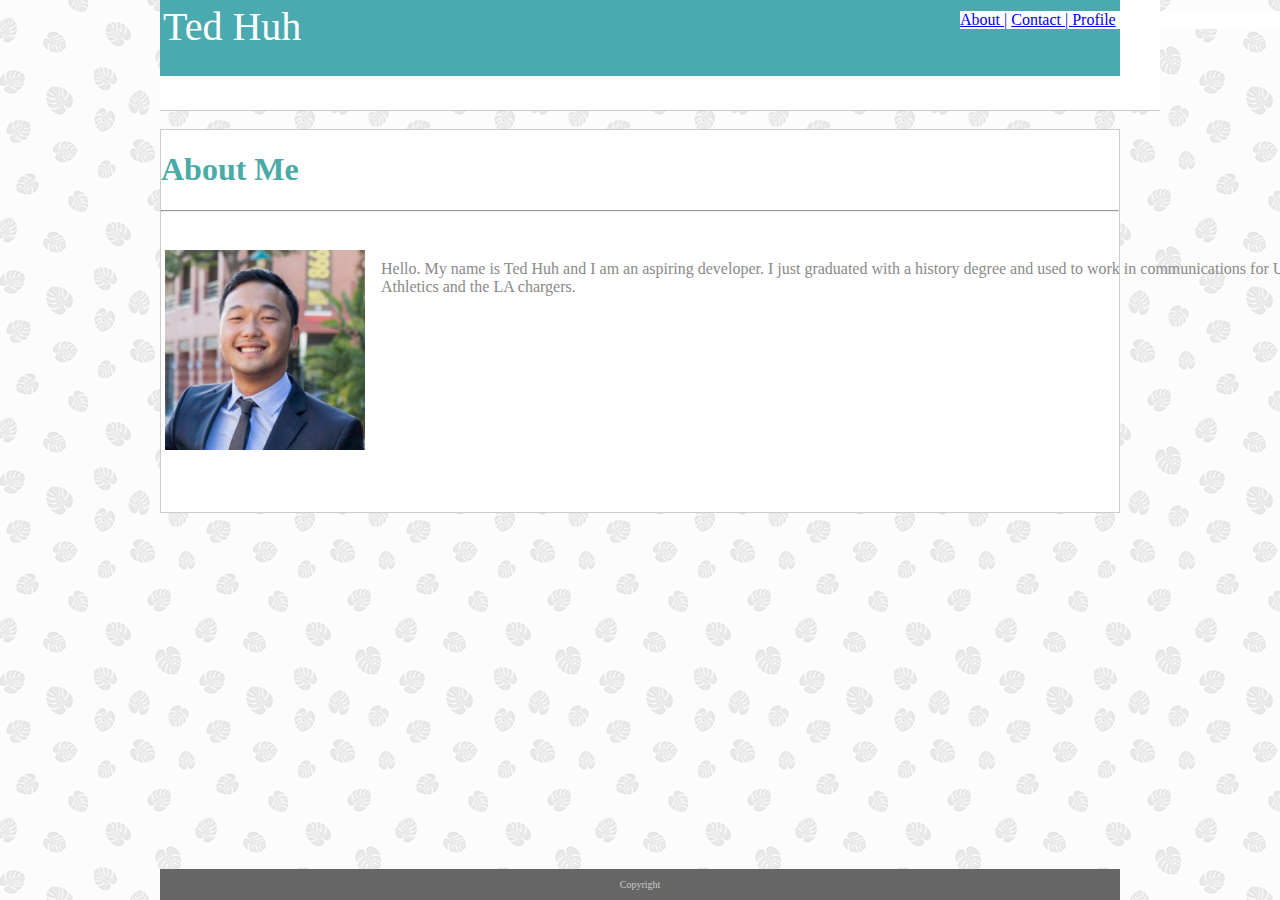
<file: index.html>
<!DOCTYPE html>
<html>
<head>
    <meta charset="utf-8" />
    <meta http-equiv="X-UA-Compatible" content="IE=edge">
    <title>Profile</title>
    <meta name="viewport" content="width=device-width, initial-scale=1">
    <link rel="stylesheet" type="text/css" media="screen" href="assets/css/style.css"/>
</head>

<body>  
     <header class="header">
            <div id="tedhuh">Ted Huh</div>
     </header>
      <div id="abc"> <a href="index.html">About   |</a> <a href="contact.html">Contact   | </a>
                <a href="portfolio.html">  Profile</a></div>

     <div class="box">
     </div>

    <section>
            <h1>About Me</h1>
            <hr>
            <div class="container"></div>
            <image id="linkedin"></image>
            <image id = "linkedin-img"src="assets/images/LINKEDIN.JPG"></image>
            <p id="bio-p">Hello. My name is Ted Huh and I am an aspiring developer. I just graduated with a history degree and used to work 
                in communications for UCLA Athletics and the LA chargers. </p>
                
     </section>

    

<div class="footer">
    <p>Copyright</p>
</div>         
    
</body>
</html>
</file>
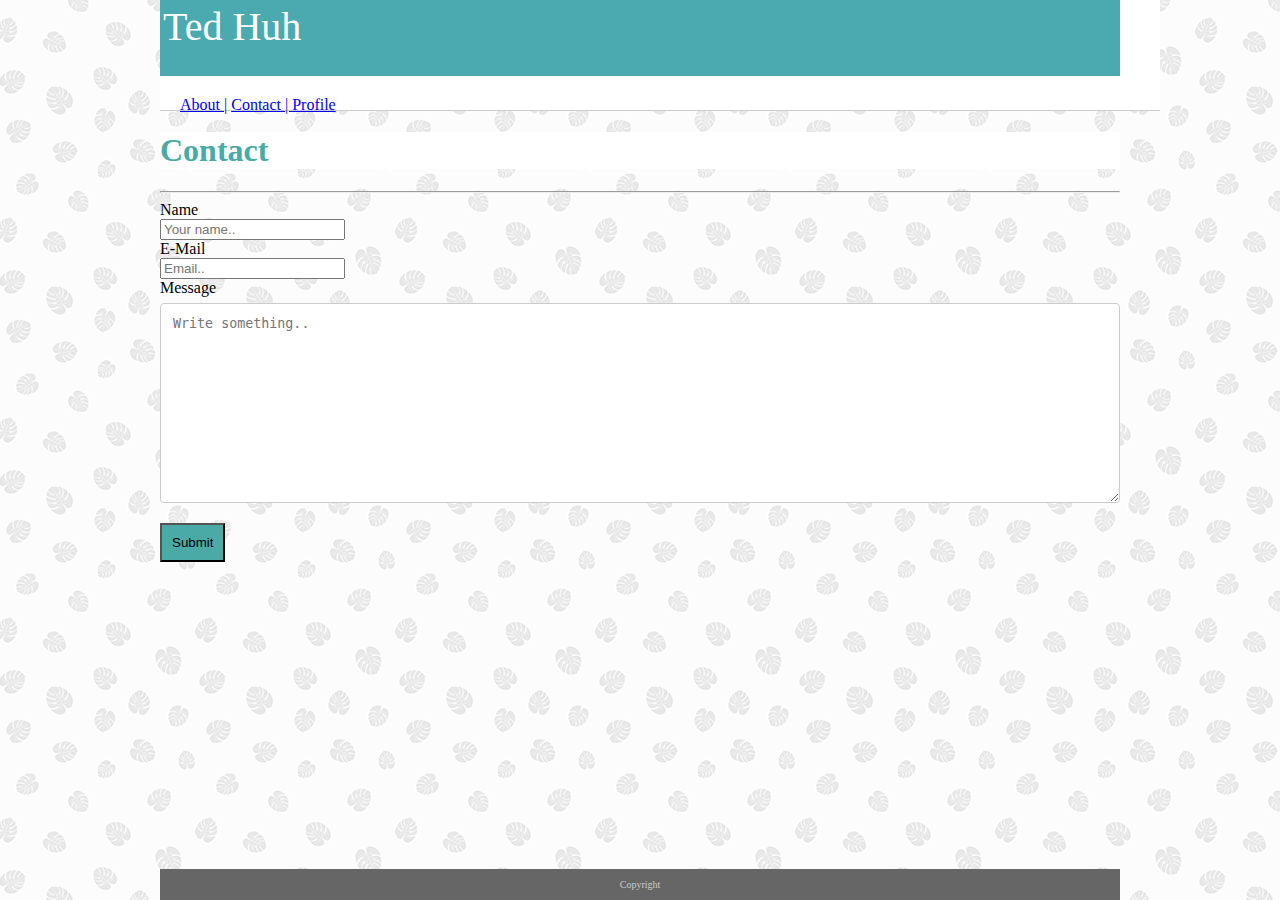
<file: contact.html>
<!DOCTYPE html>
<html>

<head>
    <meta charset="utf-8" />
    <meta http-equiv="X-UA-Compatible" content="IE=edge">
    <title>Contacts</title>
    <meta name="viewport" content="width=device-width, initial-scale=1">
    <link rel="stylesheet" type="text/css" media="screen" href="assets/css/style.css" />
</head>

<body>
    <header class="header">
        <div id="tedhuh">Ted Huh</div>
        <div class="abc">
            <a href="index.html">About |</a>
            <a href="contact.html">Contact | </a>
            <a href="portfolio.html">Profile</a>

    </header>
    <h1>Contact</h1>


    <div clss="container">
        <hr>
        <form action="/action_page.php">
            <div>
                <label for="fname">Name</label>
            </div>
            <div>
                <input type="text" id="fname" name="firstname" placeholder="Your name..">
            </div>


            <div>
                <label for="lname">E-Mail</label>
            <div>
                <input type="text" id="email" name="lastname" placeholder="Email..">
            </div>

            <div>
                <label for="subject">Message</label>
                <textarea id="subject" name="subject" placeholder="Write something.." style="height:200px"></textarea>
            </div>

            <input type="submit" value="Submit">
        </form>

        <div class="footer">    
            <p>Copyright</p>
    </div>    
    </div>

</body>

</html>
</file>
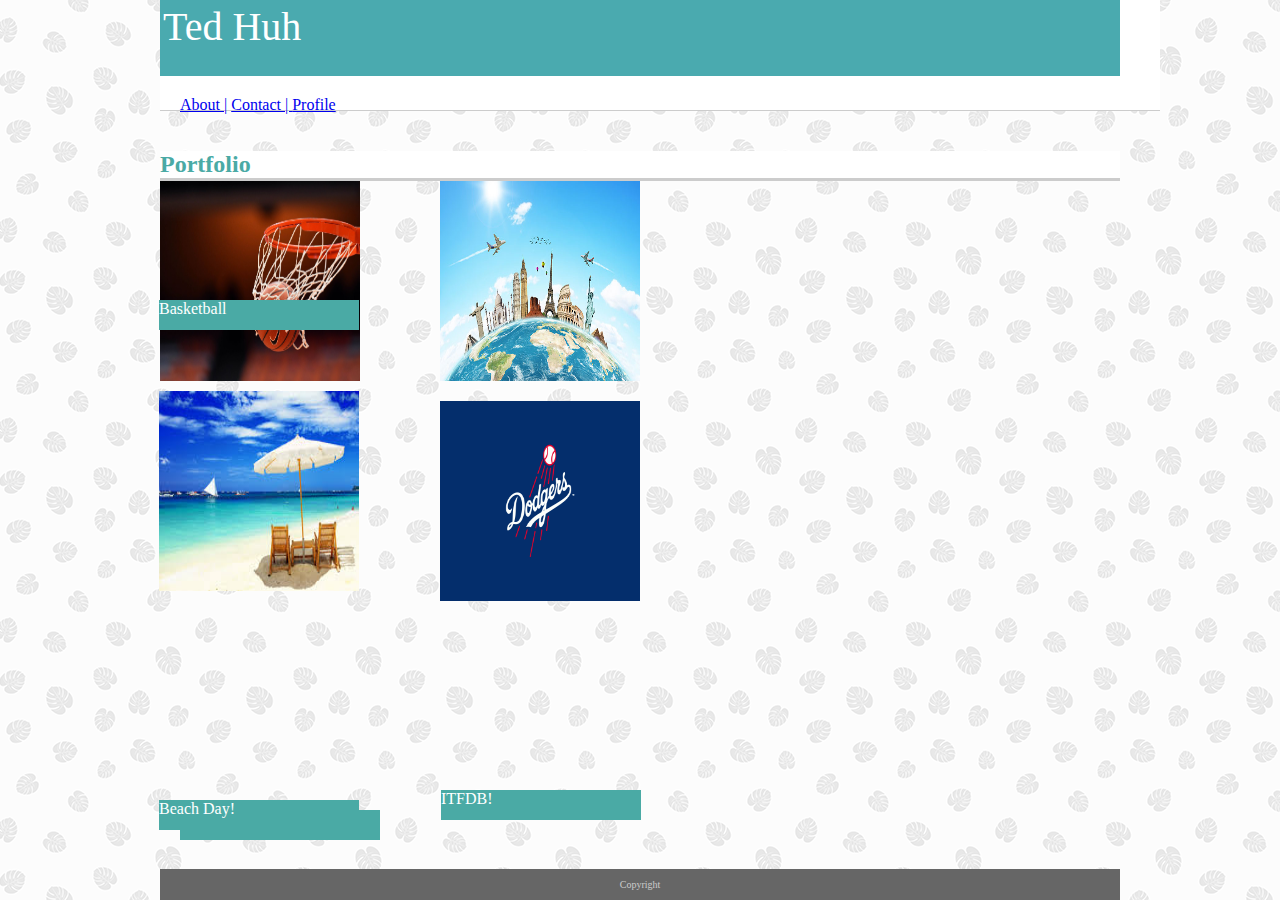
<file: portfolio.html>
<!DOCTYPE html>
<html>

<head>
    <meta charset="utf-8" />
    <meta http-equiv="X-UA-Compatible" content="IE=edge">
    <title>Portfolio</title>
    <meta name="viewport" content="width=device-width, initial-scale=1">
    <link rel="stylesheet" type="text/css" media="screen" href="assets/css/style.css" />
</head>

<body>
    <header>
        <div id="tedhuh">Ted Huh</div>
            <a href="index.html">About |</a>
            <a href="contact.html">Contact | </a>
            <a href="portfolio.html">Profile</a>
        </div>
    </header>
    <h2>Portfolio</h2>
        <img id="basketball-img" src="assets/images/BBALL.jpg">
        <img id="travel-img" src="assets/images/travel.jpg">
        <img id="dodgers-img" src="assets/images/LA.jpg">
        <img id="beach-img" src="assets/images/beach.jpeg">

        <div id="basketball-text">Basketball</div>
        <div id="travel-text">Traveling</div>
        <div id="dodgers-text">ITFDB!</div>
        <div id="beach-text">Beach Day!</div>
    <div class="footer">
        <p>Copyright</p>
    </div>

</body>

</html>
</file>
<file: assets/css/style.css>
html{
    width: 960px;
    margin: auto;
}

body{
   margin: auto;  
   background: url("palm-leaf.jpg");
}

header{
    width: 100%;
    height: 70px;
    padding: 20px;
    font-family: Georgia, 'Times New Roman', Times, serif;
    margin: 0 auto;
    position: relative;
    background: #ffffff;
    border-bottom: 1px solid #cccccc
}

section{
    background: #ffffff;
    border-bottom: 1px solid #cccccc;
    border-top: 1px solid #cccccc;
    border-right: 1px solid #cccccc;
    border-left: 1px solid #cccccc;
    
}



.container{
    color: #ffffff;
    position: relative;
    bottom: 70px;
    padding: 10px;
    
}

.footer{
    color:#cccccc;
    position: fixed;
    bottom: 0%;
    background: #666666;
    width: 75%;
    text-align: center;
    font-size: 10px;
}


.header h1{
    color: white;
    background: #4aaaa5;
    width: 170px;
    margin: 0%;
    position: absolute;
    left:0px;
    height: 50px;
    line-height: 50px;
    color: #ffffff

}

h1{
    color: #4aaaa5;
    background: #ffffff
}

h2{
    color: #4aaaa5;;
    background: #ffffff;
    position: relative;
    top: 20px;
    border-bottom: #cccccc solid;
}

.row{
    position: relative;
    top: 80px;
}
#tedhuh{
    padding: 3px;
    font-size: 40px;
    background: #4aaaaf;
    color: #ffffff;
    position: relative;
    right: 20px;
    bottom: 20px;
    height: 100%;
}

#linkedin-img{
    height: 200px;
    width:200px;
    position: relative;
    top: 10px;
    margin: auto;
}

#header2{
    color: #4aaaa5;
    position: relative;
    bottom: 400px;
    margin: auto;
}

#bio-p{
    color: #8a8989;
    position: relative;
    bottom: 200px;
    left: 220px;
}


#basketball-img{
    width: 200px;
    height: 200px;
    float:left;
    margin-right: 80px;
}

#basketball-text{
    color: #ffffff;
    background: #4aaaa5;
    position: absolute;
    left: 159px;
    top: 300px;
    width: 200px;
    height: 30px
}

#travel-img{
    width: 200px;
    height: 200px;
    float:left;
}

#travel-text{
    color: #ffffff;
    background: #4aaaa5;
    position: absolute;
    left: 180px;
    bottom: 60px;
    width: 200px;
    height: 30px
}


#dodgers-img{
    width: 200px;
    height: 200px;
    position: relative;
    top: 220px;
    right: 200px;
}

#dodgers-text{
    color: #ffffff;
    background: #4aaaa5;
    position: absolute;
    bottom: 80px;
    right: 639px;
    width: 200px;
    height: 30px
}

#beach-img{
    width: 200px;
    height: 200px;
    position:relative;
    top: 210px;
    right: 685px;
}

#beach-text{
    color: #ffffff;
    background: #4aaaa5;
    position: absolute;
    bottom: 70px;
    left: 159px;
    width: 200px;
    height: 30px
}


#input[type=text], select, textarea {
        width: 100%;
        padding: 12px;
        border: 1px solid #ccc;
        border-radius: 4px;
        box-sizing: border-box;
        margin-top: 6px;
        margin-bottom: 16px;
        resize: vertical;    
}

input[type=submit] {
    background: #4aaaa5;
    padding: 10px;
}

#contact{
    background: #ffffff
}

#abc{
    position: relative;
    left: 800px;
    bottom: 100px;
    background: #ffffff

    /* left: 700px; */
    /* bottom: 60px; */
}

@media only screen and (max-width: 640px) {
	body {
		font-size: 10px;
    }
    .abc{
        position: relative;
        left: 400px;
    }
    header{
        width: 600%
    }

    .footer{
        margin-bottom: 5%;
    }
    #tedhuh{
        width: 100%;
    }
    #linkedin-img{
        width: 300px;
        height: 300px;
    }
}
@media only screen and (max-width: 768px) {
	body {
        font-size: 12px;
    }

    #linkedin-img{
        height: 280px;
        width: 300px;
        position: relative;
        left: 20px;
        margin-bottom: 20px;
    }
    #bio-p{
        font-size: 14px;
        position: relative;
        bottom: 300px;
        left: 350px;
        margin-bottom: 10px;
    }
    #abc{
        position: relative;
        left: 600px;
        top: 300px;   
    }
    .footer{
        position: relative;
        right: 80px;
        padding: 10px;
        border-top: solid #4aaaaf;
        bottom: 90px;
    }
    #tedhuh{
        width: 20%;
        margin-left: 50px;
    }
}
@media only screen and (max-width: 980px) {
	body {
		font-size: 20px;
    }

    section{
        width: 60%;
        margin-left: 10%;
    }
    
    #abc{
        position: relative;
        left: 700px;
        top: -70px;
    }
    #tedhuh{
    width: 20%;
    }

#bio-p{
    width: 200px;
}
#section-p{
    width: 200px
}
    .footer{
        width: 100%;
        border-top: #4aaaa5 solid;
    }
    #input[type=text], select, textarea {
        width: 100%;
        padding: 12px;
        border: 1px solid #ccc;
        border-radius: 4px;
        box-sizing: border-box;
        margin-top: 6px;
        margin-bottom: 16px;
        resize: vertical;    
        margin: auto;
}
#basketball-img{
    width: 150px;
    height: 150px;
    position: relative;
    bottom: -190px;
    
}

#basketball-text{
    color: #ffffff;
    background: #4aaaa5;
    position: relative;
    left: 10px;
    top: 70px;
    width: 150px;
    height: 40px;
}

#travel-img{
    width: 150px;
    height: 150px;
    position: relative;
    left: -230px;
    bottom: -10px;
    
}

#travel-text{
    color: #ffffff;
    background: #4aaaa5;
    position: relative;
    left: 200px;
    top: -90px;
    width: 150px;
    height: 30px

}


#dodgers-img{
    width: 150px;
    height: 150px;
    position: relative;
    top: 190px;
    right: 160px;
}

#dodgers-text{
    color: #ffffff;
    background: #4aaaa5;
    position: relative;
    left: 220px;
    bottom: -90px;
    width: 150px;
    height: 30px;
}

#beach-img{
    width: 150px;
    height: 150px;
    position:relative;
    top: 10px;
    right: 320px;
}

#beach-text{
    color: #ffffff;
    background: #4aaaa5;
    position: relative;
    left: 215px;
    bottom: 120px;
    width: 150px;
    height: 30px;
}
}
</file>
